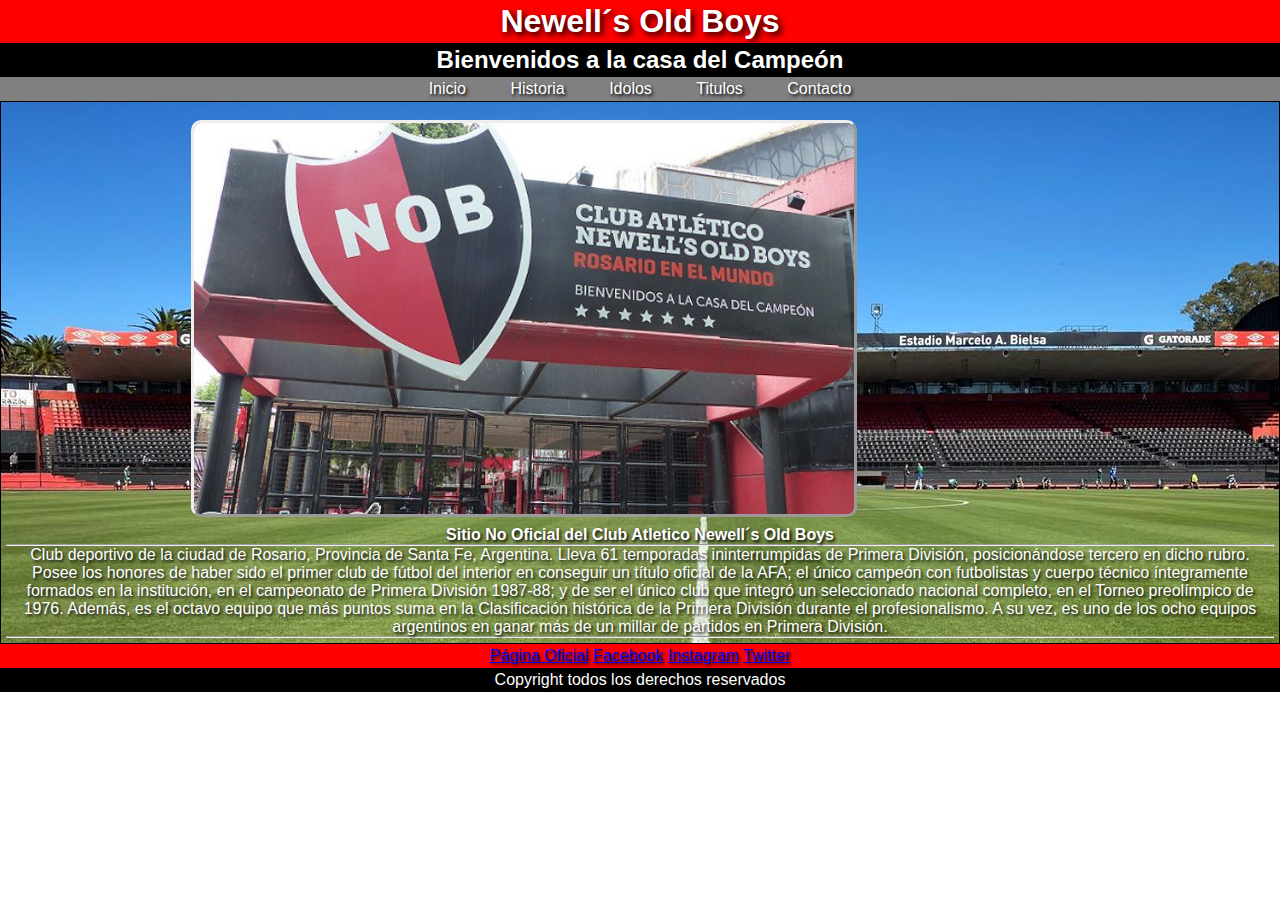
<file: index.html>
<!DOCTYPE html>
<html>
    <head><!--Titulo de pagina-->
        <meta charset="utf-8">
        <title>Newell´s Old Boys / Inicio</title>
        <link rel="stylesheet" href="style.css">
    </head>
    <body><!--Cuerpo-->
        <header>
            <nav><!--Barra de navegacion-->
                <h1 class="Tarjeta__Fondo">Newell´s Old Boys</h1>
                <h2 class="Tarjeta__Negro">Bienvenidos a la casa del Campeón</h2>
                <ul class="menu">
                    <li><a class="tarjeta__menu" href="index.html">Inicio</a></li>
                    <li><a class="tarjeta__menu" href="pages/historia.html">Historia</a></li>
                    <li><a class="tarjeta__menu" href="pages/idolos.html">Idolos</a></li>
                    <li><a class="tarjeta__menu" href="pages/titulos.html">Titulos</a></li>
                    <li><a class="tarjeta__menu" href="pages/contacto.html">Contacto</a></li>
                </ul>
            </nav>
        </header>

        <main class="Tarjeta__Pagina"><!--Cuerpo-->
        <div class="imageninicio">
            <br>
            <img src="Images/inicio.jpg" alt="Entrada al club" width="660">
            <br>
        </div>
        <div class="Tarjeta__Parrafo">

            <p><b>Sitio No Oficial del Club Atletico Newell´s Old Boys</p></b>
            <hr> <!--Para dividir secciones-->
            <p>Club deportivo de la ciudad de Rosario, Provincia de Santa Fe, Argentina. Lleva 61 temporadas ininterrumpidas de Primera División, posicionándose tercero en dicho rubro. Posee los honores de haber sido el primer club de fútbol del interior en conseguir un título oficial de la AFA; el único campeón con futbolistas y cuerpo técnico íntegramente formados en la institución, en el campeonato de Primera División 1987-88; y de ser el único club que integró un seleccionado nacional completo, en el Torneo preolímpico de 1976. Además, es el octavo equipo que más puntos suma en la Clasificación histórica de la Primera División durante el profesionalismo. A su vez, es uno de los ocho equipos argentinos en ganar más de un millar de partidos en Primera División.</p>
            <hr>
        </div>

        </main>

        <footer><!--Pie de pagina-->
            <p class="Tarjeta__Fondo">
            <a href="https://www.newellsoldboys.com.ar/" target="_blank">Página Oficial</a>
            <a href="https://www.facebook.com/canoboficial" target="_blank">Facebook</a> 
            <a href="https://www.instagram.com/canoboficial/" target="_blank">Instagram</a>
            <a href="https://twitter.com/Newells" target="_blank">Twitter</a>
        </p>
         <p class="Tarjeta__Negro">Copyright todos los derechos reservados</p>
        </footer>
    </body>
</html>
</file>
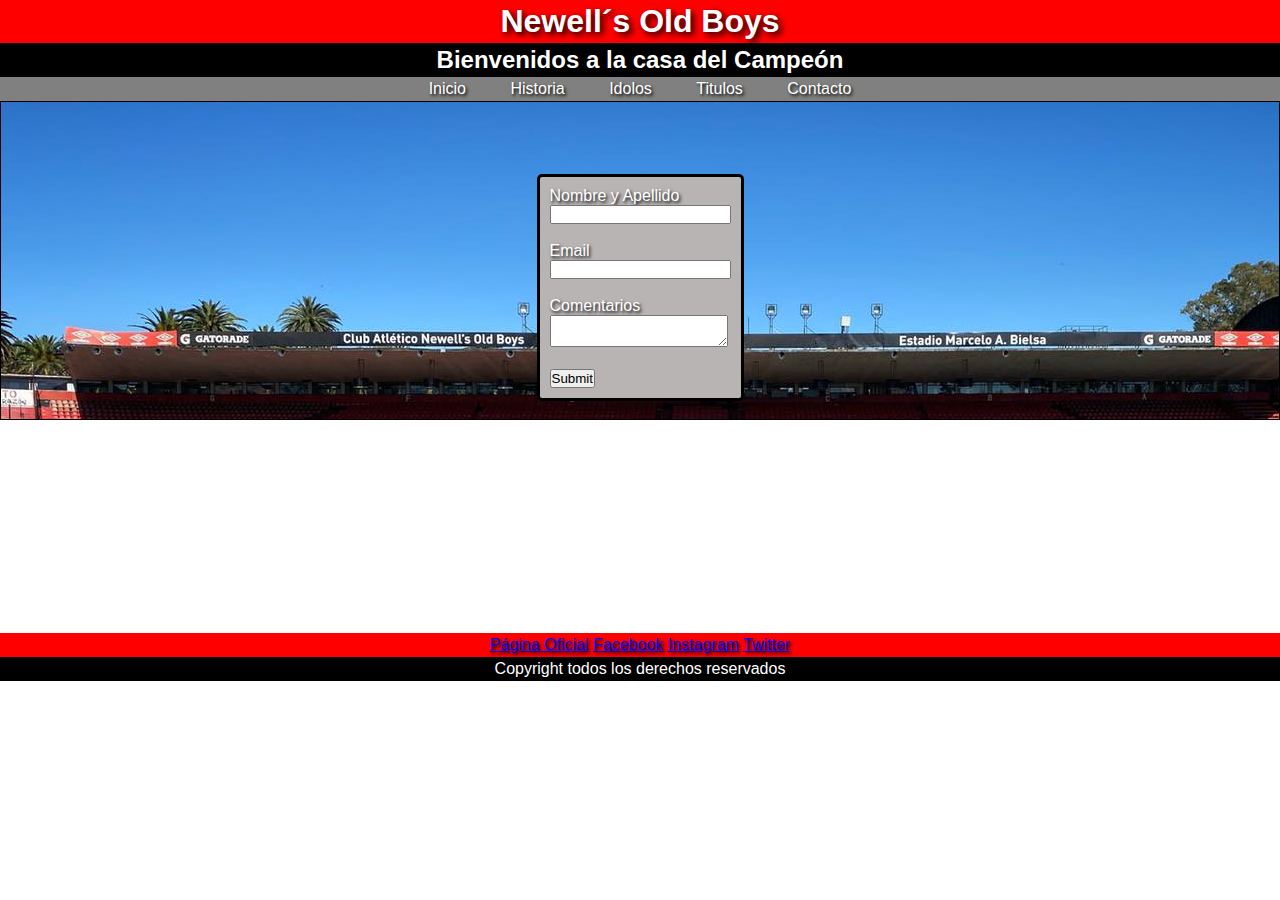
<file: Pages/contacto.html>
<!DOCTYPE html>
<html>
    <head><!--Titulo de pagina-->
        <meta charset="utf-8">
        <title>Newell´s Old Boys / Contacto</title>
        <link rel="stylesheet" href="../style.css">
    </head>
    <body><!--Cuerpo-->
        <header>
            <nav><!--Barra de navegacion-->
                <h1 class="Tarjeta__Fondo">Newell´s Old Boys</h1>
                <h2 class="Tarjeta__Negro">Bienvenidos a la casa del Campeón</h2>
                <ul class="menu">
                    <li><a class="tarjeta__menu" href="../index.html">Inicio</a></li>
                    <li><a class="tarjeta__menu" href="historia.html">Historia</a></li>
                    <li><a class="tarjeta__menu" href="idolos.html">Idolos</a></li>
                    <li><a class="tarjeta__menu" href="titulos.html">Titulos</a></li>
                    <li><a class="tarjeta__menu" href="contacto.html">Contacto</a></li>
                </ul>
            </nav>
        </header>
    <main class="Tarjeta__Pagina">
        <div>
            <br>
            <br>
            <br>
            <br>
        <form class="form">
            <label for="fnombre">Nombre y Apellido</label><br>
            <input type="text" id="fnombre" required>
            <br>
            <br>
            <label for="femail">Email</label><br>
            <input type="email" id="femail" required>
            <br>
            <br>
            <label for="fcomentario">Comentarios</label><br>
            <textarea required></textarea>
            <br>
            <br>
            <input type="submit">
        </form>
            <br>
        </div>
    </main>
        <div class="div2"></div>
        <footer><!--Pie de pagina-->
            <p class="Tarjeta__Fondo">
            <a href="https://www.newellsoldboys.com.ar/" target="_blank">Página Oficial</a>
            <a href="https://www.facebook.com/canoboficial" target="_blank">Facebook</a>
            <a href="https://www.instagram.com/canoboficial/" target="_blank">Instagram</a>
            <a href="https://twitter.com/Newells" target="_blank">Twitter</a>
        </p>
         <p class="Tarjeta__Negro">Copyright todos los derechos reservados</p>
        </footer>

</html>
</file>
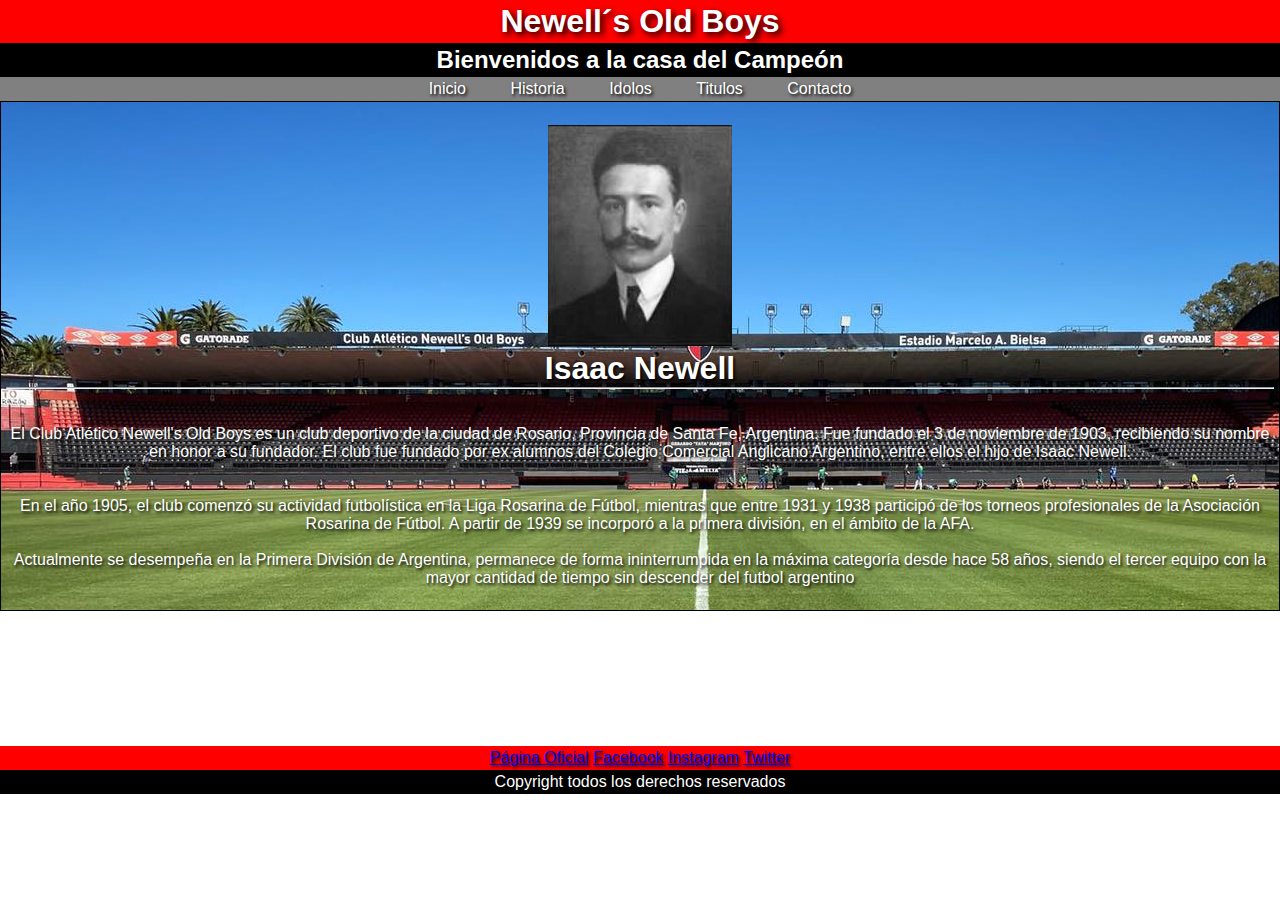
<file: Pages/historia.html>
<!DOCTYPE html>
<html>
    <head><!--Titulo de pagina-->
        <meta charset="utf-8">
        <title>Newell´s Old Boys / Historia</title>
        <link rel="stylesheet" href="../style.css">
    </head>
    <body><!--Cuerpo-->
        <header>
            <nav><!--Barra de navegacion-->
                <h1 class="Tarjeta__Fondo">Newell´s Old Boys</h1>
                <h2 class="Tarjeta__Negro">Bienvenidos a la casa del Campeón</h2>
                <ul class="menu">
                    <li><a class="tarjeta__menu" href="../index.html">Inicio</a></li>
                    <li><a class="tarjeta__menu" href="historia.html">Historia</a></li>
                    <li><a class="tarjeta__menu" href="idolos.html">Idolos</a></li>
                    <li><a class="tarjeta__menu" href="titulos.html">Titulos</a></li>
                    <li><a class="tarjeta__menu" href="contacto.html">Contacto</a></li>
                </ul>
            </nav>
        </header>
        <main class="Tarjeta__Pagina">
                <br>
                <div class="Tarjeta__Parrafo">
                    <img src="../Images/Captura.JPG" alt="isaac" width="auto" height="auto">
                    <h1>Isaac Newell</h1>
                    <hr>
                    <br>
                    <br>
                    <p>El Club Atlético Newell's Old Boys es un club deportivo de la ciudad de Rosario, Provincia de Santa Fe, Argentina. Fue fundado el 3 de noviembre de 1903, recibiendo su nombre en honor a su fundador. El club fue fundado por ex alumnos del Colegio Comercial Anglicano Argentino, entre ellos el hijo de Isaac Newell.</p> 
                        <br>
                        <br>
                    <p>En el año 1905, el club comenzó su actividad futbolística en la Liga Rosarina de Fútbol, mientras que entre 1931 y 1938 participó de los torneos profesionales de la Asociación Rosarina de Fútbol. A partir de 1939 se incorporó a la primera división, en el ámbito de la AFA.</p>
                    <br>
                    <p>Actualmente se desempeña en la Primera División de Argentina, permanece de forma ininterrumpida en la máxima categoría desde hace 58 años, siendo el tercer equipo con la mayor cantidad de tiempo sin descender del futbol argentino</p>
                </div>
                <br>
            </main>
            <div class="div1"></div>
        <footer><!--Pie de pagina-->
            <p class="Tarjeta__Fondo">
            <a href="https://www.newellsoldboys.com.ar/" target="_blank">Página Oficial</a>
            <a href="https://www.facebook.com/canoboficial" target="_blank">Facebook</a>
            <a href="https://www.instagram.com/canoboficial/" target="_blank">Instagram</a>
            <a href="https://twitter.com/Newells" target="_blank">Twitter</a>
        </p>
         <p class="Tarjeta__Negro">Copyright todos los derechos reservados</p>
        </footer>
    </body>
</html>
</file>
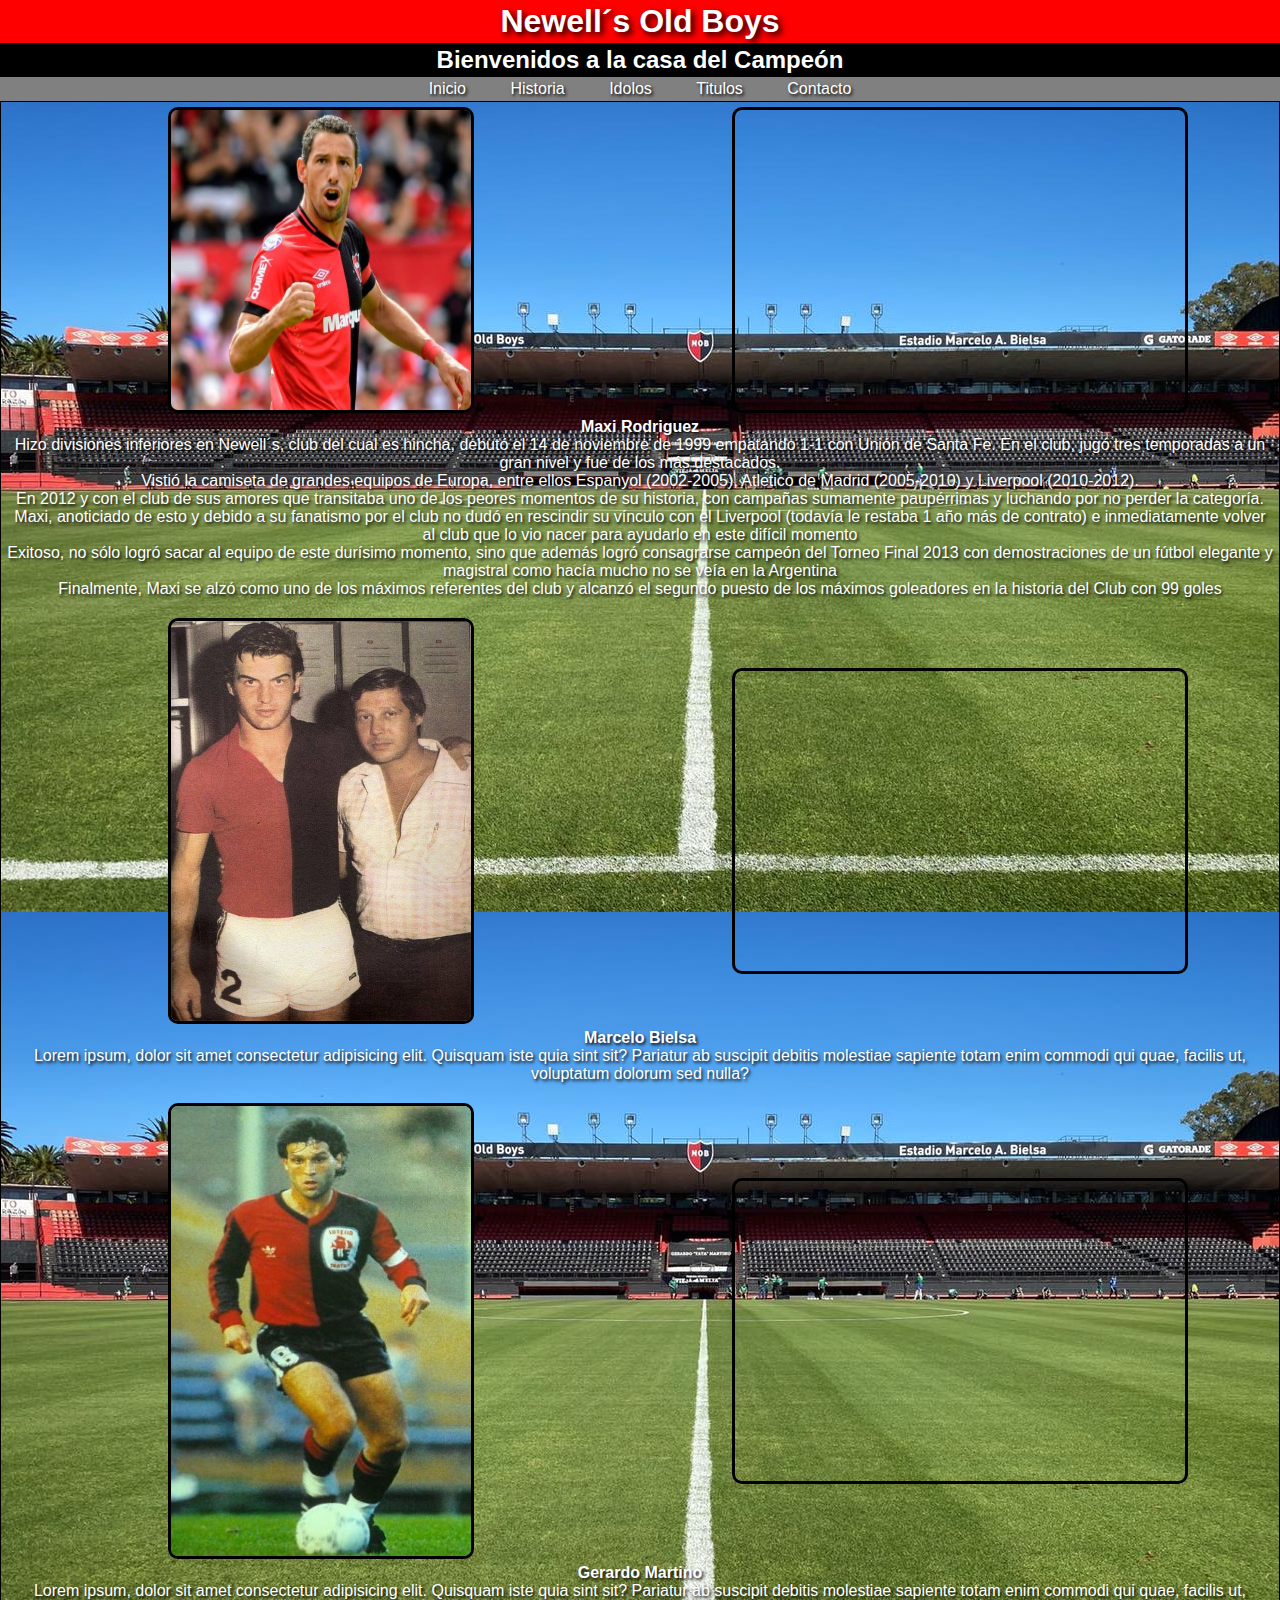
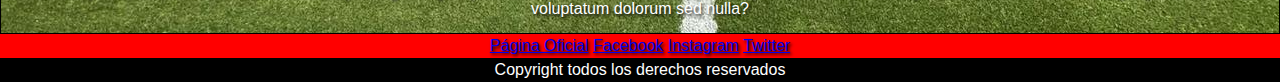
<file: Pages/idolos.html>
<!DOCTYPE html>
<html>
    <head><!--Titulo de pagina-->
        <meta charset="utf-8">
        <title>Newell´s Old Boys / Idolos</title>
        <link rel="stylesheet" href="../style.css">
    </head>
    <body><!--Cuerpo-->
        <header>
            <nav><!--Barra de navegacion-->
                <h1 class="Tarjeta__Fondo">Newell´s Old Boys</h1>
                <h2 class="Tarjeta__Negro">Bienvenidos a la casa del Campeón</h2>
                <ul class="menu">
                    <li><a class="tarjeta__menu" href="../index.html">Inicio</a></li>
                    <li><a class="tarjeta__menu" href="historia.html">Historia</a></li>
                    <li><a class="tarjeta__menu" href="idolos.html">Idolos</a></li>
                    <li><a class="tarjeta__menu" href="titulos.html">Titulos</a></li>
                    <li><a class="tarjeta__menu" href="contacto.html">Contacto</a></li>
                </ul>
            </nav>
    </header>
    <main class="grid-container2">
        <div class="grid-item2">
        <img src="../Images/maxi.jpg" alt="Campeon 1974" width="300" height="300" class="imagentitulos"></div>
        <div class="grid-itemvideo"><iframe height="300" width="450" src="https://www.youtube.com/embed/Cncpwcftlqg" title="YouTube video player" frameborder="0" allow="accelerometer; autoplay; clipboard-write; encrypted-media; gyroscope; picture-in-picture" allowfullscreen></iframe>
    </div>
        <div class="grid-item3">
            <strong><p>Maxi Rodriguez</p></strong>
        <p>Hizo divisiones inferiores en Newell´s, club del cual es hincha, debutó el 14 de noviembre de 1999 empatando 1-1 con Unión de Santa Fe. En el club, jugó tres temporadas a un gran nivel y fue de los más destacados.<br>  
            Vistió la camiseta de grandes equipos de Europa, entre ellos Espanyol (2002-2005), Atletico de Madrid (2005-2010) y Liverpool (2010-2012).<br> 
            En 2012 y con el club de sus amores que transitaba uno de los peores momentos de su historia, con campañas sumamente paupérrimas y luchando por no perder la categoría. Maxi, anoticiado de esto y debido a su fanatismo por el club no dudó en rescindir su vínculo con el Liverpool (todavía le restaba 1 año más de contrato) e inmediatamente volver al club que lo vio nacer para ayudarlo en este difícil momento<br> 
             Exitoso, no sólo logró sacar al equipo de este durísimo momento, sino que además logró consagrarse campeón del Torneo Final 2013 con demostraciones de un fútbol elegante y magistral como hacía mucho no se veía en la Argentina<br>
        Finalmente, Maxi se alzó como uno de los máximos referentes del club y alcanzó el segundo puesto de los máximos goleadores en la historia del Club con 99 goles </p>
    </div>
        <div class="grid-item2">
        <img src="../Images/bielsa.jpg" alt="Campeon 1988" width="300" height="400" class="imagentitulos">
    </div>
        <div class="grid-itemvideo"><iframe height="300" width="450" src="https://www.youtube.com/embed/oXVxSabIf-k" title="YouTube video player" frameborder="0" allow="accelerometer; autoplay; clipboard-write; encrypted-media; gyroscope; picture-in-picture" allowfullscreen></iframe>
        </div>
    <div class="grid-item3">
        <strong><p>Marcelo Bielsa</p></strong>
        <p>Lorem ipsum, dolor sit amet consectetur adipisicing elit. Quisquam iste quia sint sit? Pariatur ab suscipit debitis molestiae sapiente totam enim commodi qui quae, facilis ut, voluptatum dolorum sed nulla?</p>
        </div>
    <div class="grid-item2">
        <img src="../Images/martino.jpg" alt="Campeon 1990" width="300" height="450" class="imagentitulos">
        </div>
    <div class="grid-itemvideo"><iframe height="300" width="450" src="https://www.youtube.com/embed/GLSxscIqN9M" title="YouTube video player" frameborder="0" allow="accelerometer; autoplay; clipboard-write; encrypted-media; gyroscope; picture-in-picture" allowfullscreen></iframe>
        </div>
        <div class="grid-item3">
            <strong><p>Gerardo Martino</p></strong>
        <p>Lorem ipsum, dolor sit amet consectetur adipisicing elit. Quisquam iste quia sint sit? Pariatur ab suscipit debitis molestiae sapiente totam enim commodi qui quae, facilis ut, voluptatum dolorum sed nulla?</p>
        </div>
    </main>

        <footer><!--Pie de pagina-->
            <p class="Tarjeta__Fondo">
            <a href="https://www.newellsoldboys.com.ar/" target="_blank">Página Oficial</a>
            <a href="https://www.facebook.com/canoboficial" target="_blank">Facebook</a>
            <a href="https://www.instagram.com/canoboficial/" target="_blank">Instagram</a>
            <a href="https://twitter.com/Newells" target="_blank">Twitter</a>
        </p>
         <p class="Tarjeta__Negro">Copyright todos los derechos reservados</p>
        </footer>
    </body>
</html>
</file>
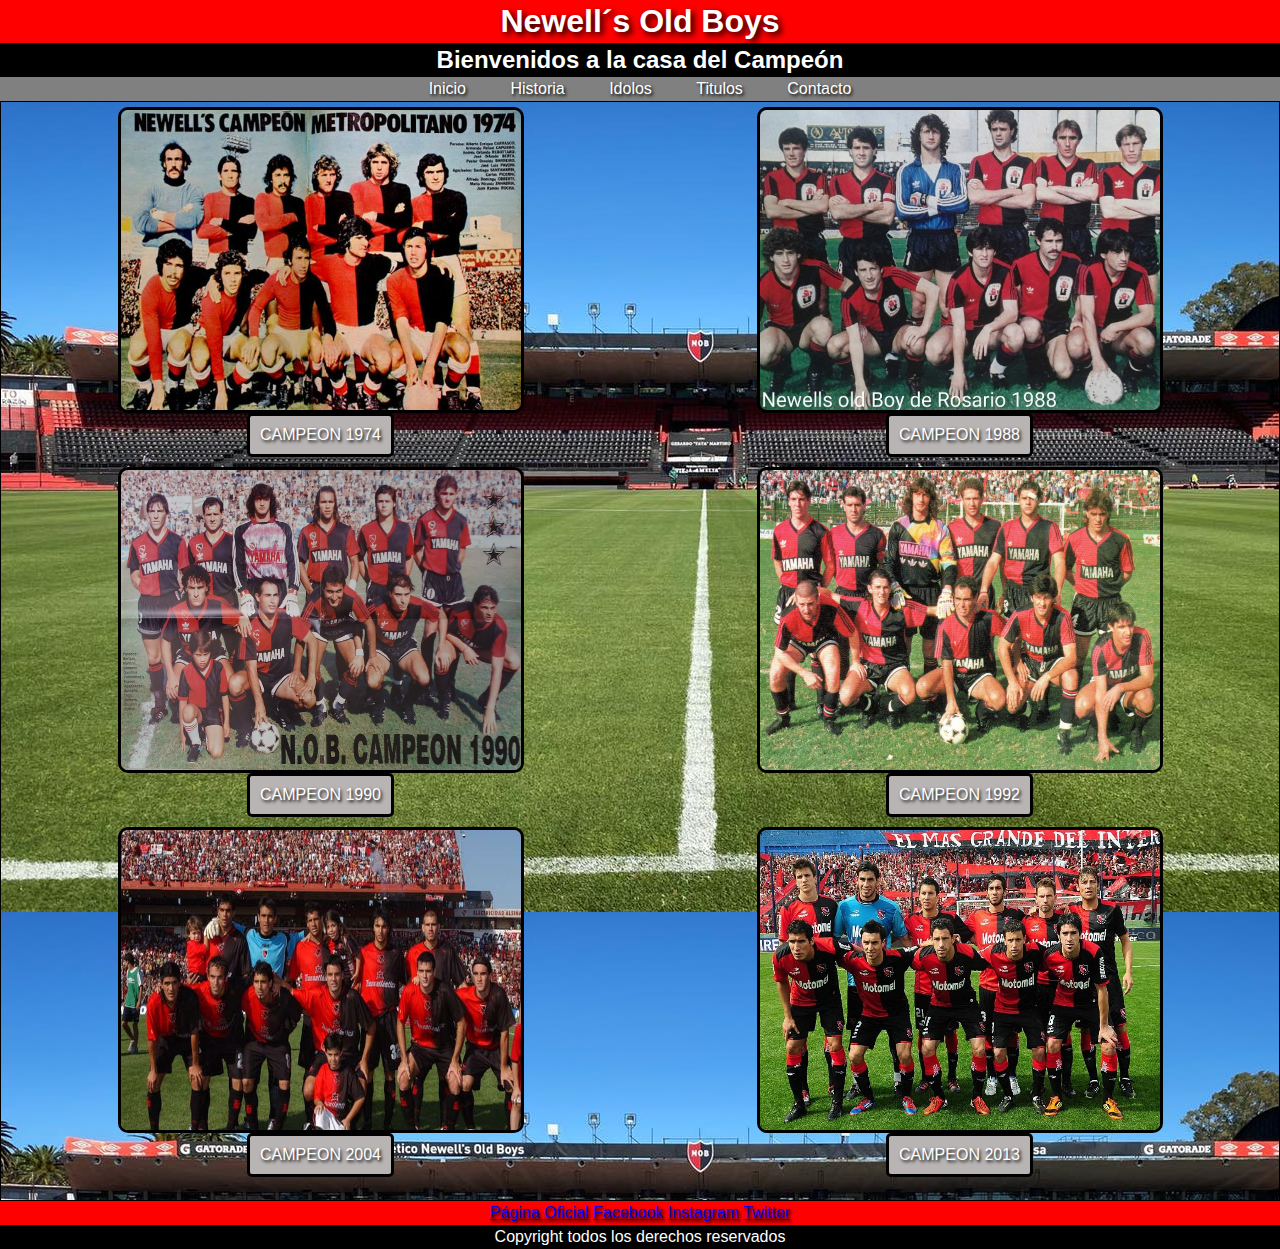
<file: Pages/titulos.html>
<!DOCTYPE html>
<html>
    <head><!--Titulo de pagina-->
        <meta charset="utf-8">
        <title>Newell´s Old Boys / Titulos</title>
        <link rel="stylesheet" href="../style.css">
    </head>
    <body><!--Cuerpo-->
        <header>
            <nav><!--Barra de navegacion-->
                <h1 class="Tarjeta__Fondo">Newell´s Old Boys</h1>
                <h2 class="Tarjeta__Negro">Bienvenidos a la casa del Campeón</h2>
                <ul class="menu">
                    <li><a class="tarjeta__menu" href="../index.html">Inicio</a></li>
                    <li><a class="tarjeta__menu" href="historia.html">Historia</a></li>
                    <li><a class="tarjeta__menu" href="idolos.html">Idolos</a></li>
                    <li><a class="tarjeta__menu" href="titulos.html">Titulos</a></li>
                    <li><a class="tarjeta__menu" href="contacto.html">Contacto</a></li>
                </ul>
            </nav>
        </header>
    <main class="grid-container">
        <div class="grid-item">
        <img src="../Images/campeon74.jpg" alt="Campeon 1974" width="400" height="300" class="imagentitulos">
        <p class="form">CAMPEON 1974</p>
        </div>
        <div class="grid-item">
        <img src="../Images/campeon88.jpg" alt="Campeon 1988" width="400" height="300" class="imagentitulos">
        <p class="form">CAMPEON 1988</p>
    </div>
        <div class="grid-item">
        <img src="../Images/campeon90.JPG" alt="Campeon 1990" width="400" height="300" class="imagentitulos">
        <p class="form">CAMPEON 1990</p>
    </div>
        <div class="grid-item">
        <img src="../Images/campeon92.jpg" alt="Campeon 1992" width="400" height="300" class="imagentitulos">
        <p class="form">CAMPEON 1992</p>
    </div>
        <div class="grid-item">
        <img src="../Images/campeon04.jpg" alt="Campeon 2004" width="400" height="300" class="imagentitulos">
        <p class="form">CAMPEON 2004</p>
    </div>
        <div class="grid-item">
        <img src="../Images/campeon13.jpg" alt="Campeon 2013" width="400" height="300" class="imagentitulos">
        <p class="form">CAMPEON 2013</p>
    </div>  
        <br>
    </main>
        <footer><!--Pie de pagina-->
            <p class="Tarjeta__Fondo">
            <a href="https://www.newellsoldboys.com.ar/" target="_blank">Página Oficial</a>
            <a href="https://www.facebook.com/canoboficial" target="_blank">Facebook</a>
            <a href="https://www.instagram.com/canoboficial/" target="_blank">Instagram</a>
            <a href="https://twitter.com/Newells" target="_blank">Twitter</a>
        </p>
         <p class="Tarjeta__Negro">Copyright todos los derechos reservados</p>
        </footer>
    </body>
</html>
</file>
<file: style.css>
* {
    padding: 0;
    margin: 0;
}


.Tarjeta__Fondo {
    background-color: red;
    color: white;
    text-align: center;
    padding: 3px;
    font-family:Arial, Helvetica, sans-serif;
    text-shadow: black 0.1em 0.1em 0.2em;
}

.Tarjeta__Negro {
    background-color: black;
    color: white;
    text-align: center;
    padding: 3px;
    font-family:Arial, Helvetica, sans-serif;
    text-shadow: black 0.1em 0.1em 0.2em;
}

.menu {
    list-style: none;
    background-color: grey;
    color: white;
    text-align: center;
    padding: 3px;
    font-family:Arial, Helvetica, sans-serif;
    text-shadow: black 0.1em 0.1em 0.2em;
 }

.menu li {
    display:inline;
    justify-content: space-between;
    margin-right: 20px;
    margin-left: 20px;
} 

.menu li a:hover{
    background-color: red;
    text-transform:capitalize;
    border-style: solid;
    border-color: red;
    border-radius: 5px;
}

.tarjeta__menu{
    list-style: none;
    color: white;
    text-decoration: none;
    
}

.imageninicio img {
    border-style: outset;
    border-radius: 10px;
    margin-left:190px;

}
    
.Tarjeta__Parrafo {
    text-align: center;
    color: white;
    text-shadow: black 0.1em 0.1em 0.2em;
    margin: 5px;
    

}

.Tarjeta__Pagina {
    font-family:Arial, Helvetica, sans-serif;
    background-image: url(Images/estadio.jpg);
    text-shadow: black 0.1em 0.1em 0.2em;
    border: 1px solid black;
}

.form {
    color: white;
    text-shadow: black 0.1em 0.1em 0.2em;
    background-color: rgb(185, 180, 180);
    border-color: black;
    border-style: solid;
    border-radius: 5px;
    margin: 0 auto;
    padding: 10px;
    width:fit-content;
}
.imagentitulos {
    margin: 0 auto;
    border-radius: 10px;
    border-color: black;
    border-style: solid;
}
.div1{
    padding-bottom: 135px;
}
.div2{
    padding-bottom: 213px;
}
.grid-container {
    display:grid;
    grid-template-columns: auto;
    font-family:Arial, Helvetica, sans-serif;
    background-image: url(Images/estadio.jpg);
    text-shadow: black 0.1em 0.1em 0.2em;
    border: 1px solid black;
    grid-template-columns: repeat(2, 1fr);
}

.grid-item {
    display:grid;
    text-align: center;
    color: white;
    text-shadow: black 0.1em 0.1em 0.2em;
    margin: 5px;
}
.grid-item2 {
    display:grid;
    text-align: center;
    color: white;
    text-shadow: black 0.1em 0.1em 0.2em;
    margin: 5px;
    width: auto;
}
.grid-itemvideo {
    display:grid;
    text-align: center;
    color: white;
    text-shadow: black 0.1em 0.1em 0.2em;
    margin:auto;
    padding:auto;
    border-radius: 10px;
    border-color: black;
    border-style: solid;
}
.grid-container2 {
    display:grid;
    font-family:Arial, Helvetica, sans-serif;
    background-image: url(Images/estadio.jpg);
    text-shadow: black 0.1em 0.1em 0.2em;
    border: 1px solid black;
    grid-template-columns: repeat(2, 1fr);
}
.grid-item3 {
    display:grid;
    text-align: center;
    color: white;
    text-shadow: black 0.1em 0.1em 0.2em;
    width: auto;
    margin-left: 5px;
    margin-right: 5px;
    margin-bottom: 15px;
    grid-column-start: 1;
    grid-column-end: 3;
}
</file>
